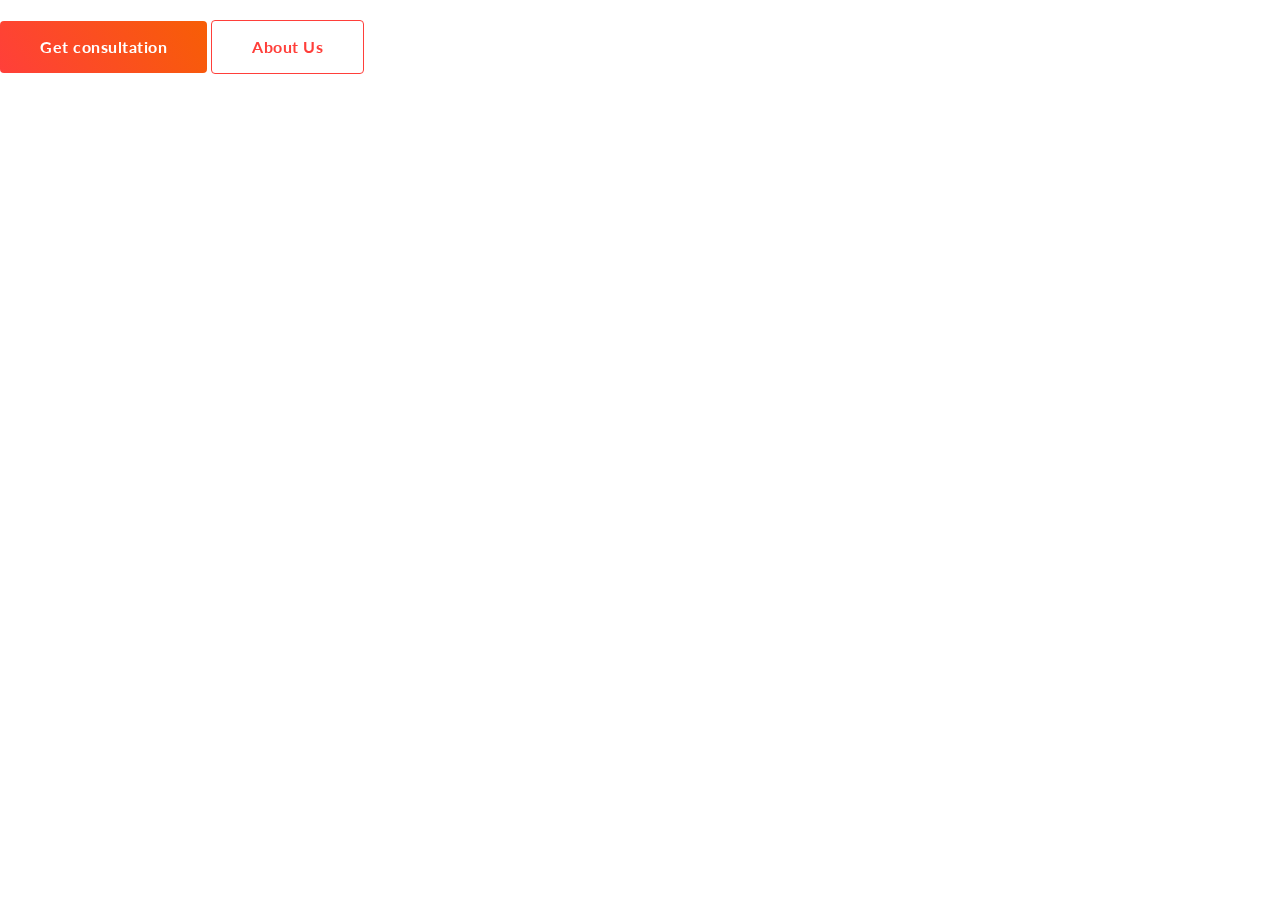
<file: _common.html>
<!DOCTYPE html>
<html lang="en">
<head>
    <meta charset="UTF-8">
    <meta http-equiv="X-UA-Compatible" content="IE=edge">
    <meta name="viewport" content="width=device-width, initial-scale=1.0">
    <link rel="stylesheet" href="css/reset.css">
    <link rel="stylesheet" href="css/style.css">
    <link rel="stylesheet" href="css/common.css">
    <title>Document</title>
</head>
<body>
    <div class="wrapper">
        <header class="header">
            <a href="#" class="button">Get consultation</a>
            <a href="#" class="button button__transparent">About Us</a>
        </header>
        <main class="main">
        </main>
        <footer class="footer"></footer>
    </div>
</body>
</html>
</file>
<file: css/style.css>
@import url('https://fonts.googleapis.com/css2?family=Lato:wght@400;700;900&display=swap');


body{
    font-size: "Lato";
    color: #424551;
}

[class*="__container"] {
    max-width: 1260px;
    padding-left: 30px;
    padding-right: 30px;
    margin: 0 auto;
}
.wrapper{
    overflow: hidden;
    position: relative;
    min-height: 100%;

    display: flex;
    flex-direction: column;
}

.wrapper > main {
    flex-grow: 1;
}



.header {
    position: fixed;
    z-index: 90;
    top: 0;
    left: 0;
    width: 100%;
    padding: 20px 0;
}
.header__container {
    display: flex;
    align-items: center;
    gap: 60px;
}
.header__logo img{
    max-width: 100%;
}
.header__menu {
    flex-grow: 1;
}


.menu__list {
    display: flex;
    column-gap: 35px;
    row-gap: 15px;
    flex-wrap: wrap;
}
.menu__link {
    color: rgba(66, 69, 81, 1);
    font-weight: 700;
    line-height: 160%;
    position: relative;
}
.menu__link::before{
    content: "";
    position: absolute;
    bottom: 0;
    left: 0;
    width: 0;
    height: 1px;
    background-color: black;
    opacity: 0;
    transition: all 0.7s ease;
    }
.menu__link:hover::before{
    opacity: 1;
    width: 100%;
}


.header__action { 
    display: flex;
    flex-direction: column;
    flex-wrap: wrap;
    gap: 36px;
}

.action__login { 
    font-weight: 700;
    color: rgba(66, 69, 81, 1);
    background: url('../img/header/vector.svg') left  no-repeat;
    padding-left: 24px;
    line-height: 1.25;
}



.page {
    position: relative;
    padding: 200px 0 80px;
    background: linear-gradient(55.95deg, rgba(255, 64, 58, 0.2) 0%, rgba(247, 94, 5, 0.2) 100%);
}
.page__container {
    position: relative;
    z-index: 2;
}
.intro__body {
    margin-bottom: 190px;
}
.content {
    display: flex;
}
.content__box {
    flex: 1 0 50%;
    padding-right: 40px;
    align-items: center;
}
.box__play {
    color:rgba(30, 33, 44, 1);
    position: relative;
    font-weight: 700;
    font-size: 14px;
    display: inline-flex;
    align-items: center;
    gap: 16px;
}
.box__play:not(:last-child){
    margin-bottom: 40px;
}
.box__play::before{
    content: "";
    width: 52px;
    height: 52px;
    flex: 0 0 52px;
    border-radius: 50%;
    background: #FF3F3A url('../img/main/play.svg') center no-repeat;
    position: relative;
    z-index: 2;
    transition: 0.8s ease;
}
.box__play::after{
    content: "";
    width: 52px;
    height: 52px;
    border-radius: 50%;
    background: #FF3F3A;
    opacity: 0.2;
    transform: scale(1.7);
    position: absolute;
    left: 0;
    top: 0;
    transition: 0.8s ease;
}
.box__play:hover::after{
    transform: scale(1);
}
.box__play:hover::before{
    transform: scale(1.2);
}

.box__title {
    font-weight: 900;
    color:rgba(30, 33, 44, 1);
    font-size: 64px;
    line-height: 130%;
    letter-spacing: 1px;
}
.box__title:not(:last-child){
    margin-bottom: 60px;
}
.box__action{
    display: inline-flex;
    gap: 24px;
}
.content__illustration {
    flex: 1 0 50%;
}
.content__illustration img{
    max-width: 107.8%;
    transform: translate(7.8%, 0);
}




.achievement {
    display: flex;
    justify-content: space-between;
    align-items: center;
}
.achievement__item {
    align-items: center;
    display: flex;
    gap: 12px;
}

.achievement__number {
    font-weight: 900;
    font-size: 46px;
    line-height: 59.8px;
    color: rgba(30, 33, 44, 1);
}
.achievement__desc {
    line-height: 25.6px;
    color:rgba(30, 33, 44, 1);
}
.achievement__circle {
    width: 8px;
    height: 8px;
    flex: 0 0 8px;
    background: #FF3F3A;
    border-radius: 50%;
}



.decor {
    position: absolute;
    left: 0;
    top: 0;
    width: 100%;
    height: 100%;
}
.decor__item {
    position: absolute;
}
.decor__item-first {
    background: url('../img/main/main_intro/decor1.svg') 0 0 no-repeat;
    width: 96px;
    height: 96px;
    left:4.1%;
    top: 12%;
}
.decor__item-second {
    background: url('../img/main/main_intro/decor2.svg') 0 0 no-repeat;
    width: 88px;
    height: 47px;
    top: 44.7%;
    left: 40.5%;
}
.decor__item-third {
    background: url('../img/main/main_intro/decor3.svg') 0 0 no-repeat;
    width: 284px;
    height: 284px;
    bottom: -7.8%;
    left: -5.6%;
}
.decor__item-fourth {
    background: url('../img/main/main_intro/decor4.svg') 0 0 no-repeat;
    width: 61px;
    height: 61px;
    left: 38%;
    bottom: 24%;
}
.decor__item-fifth {
    background: url('../img/main/main_intro/decor5.svg') 0 0 no-repeat;
    width: 187px;
    height: 137px;
    right: -1.5%;
    bottom: 13.9%;
}
.decor__item-sixth {
    background: url('../img/main/main_intro/decor1.svg') 0 0 no-repeat;
    width: 96px;
    height: 96px;
    transform: rotate(130deg);
    right: 5%;
    top: -4.1%;
}



.part {
    padding: 148px 0;
    position: relative;
}
.part__container {
    position: relative;
    z-index: 2;
}
.block {
    display: flex;
    gap: 135px;
}
.block__img img {
    max-width: 100%;
}
.explanation {
    display: flex;
    flex-direction: column;
    align-items: flex-start;
}
.explanation__subtitle {
    font-weight: 700;
    line-height: 24px;
    letter-spacing: 1px;
    color: #1E212C;
    text-transform: uppercase;
}
.explanation__subtitle:not(:last-child){
    margin-bottom: 8px;
}
.explanation__title {
    font-weight: 900;
    font-size: 46px;
    line-height: 59.8px;
    color: #1E212C;
}
.explanation__title:not(:last-child){
    margin-bottom: 40px;
}
.explanation__list {
    margin-bottom: 48px;
}
.explanation__item {
    background: url('../img/main/why_creratex/vector_createx.svg') 0 7px no-repeat;
    line-height: 24.5px;
    padding-left: 30px;
}
.explanation__item:not(:last-child){
    margin-bottom: 14px;
}



.decor__reason {
    position: absolute;
}
.decor__reason-first {
    background: url('../img/main/why_creratex/decor__createx1.svg');
    width: 181px;
    height: 132px;
    top: 10%;
    left: -5.4%;
}
.decor__reason-second {
    background: url('../img/main/why_creratex/decor_createx2.svg');
    width: 287px;
    height: 287px;
    bottom: 0;
    right: -8.9%;
}
</file>
<file: css/common.css>
@import url('https://fonts.googleapis.com/css2?family=Lato:wght@400;700;900&display=swap');

body{
    font-family: "Lato";
}
.button{
    background: linear-gradient(55.95deg, #FF3F3A 0%, #F75E05 100%);
    border-radius: 4px;
    font-weight: 700;
    line-height: 1.25;
    letter-spacing: 0.5px;
    color: fff;
    display: inline-block;
    padding: 16px 40px;
    color: #FFFFFF;
    transition: 0.6s ease;
}
.button:hover {
    border-radius: 20px;
    transform: scale(1.1);
}
.button__transparent{
    color: rgba(255, 63, 58, 1);
    border: 1px solid rgba(255, 63, 58, 1);
    background: transparent;
    padding: 15px, 40px;
    transition: 0.6s ease;
}
.button__transparent:hover {
    border-radius: 20px;
    transform: scale(1.1);
}
</file>
